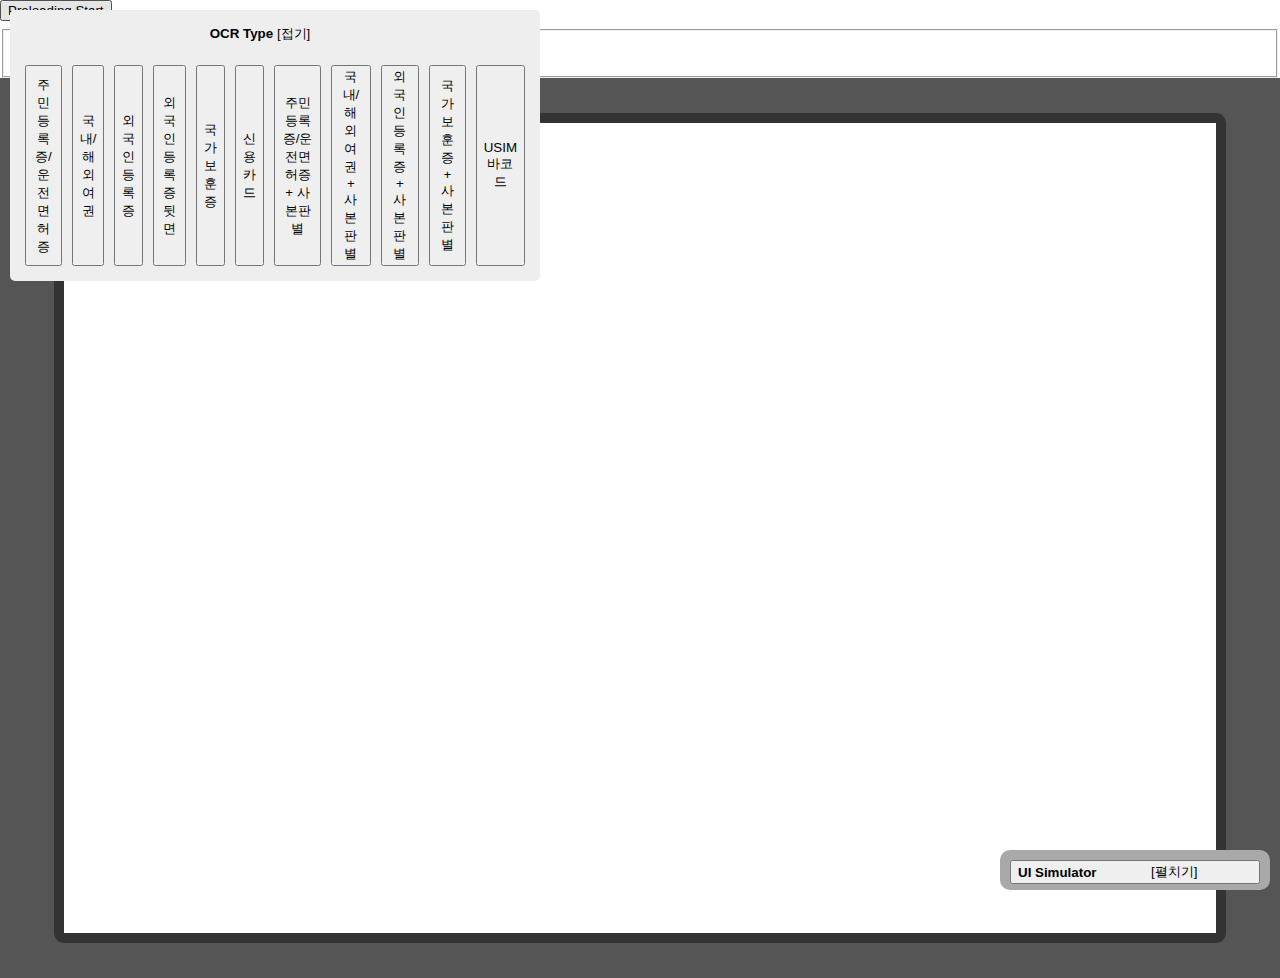
<file: demo/index.html>
<!DOCTYPE html>
<html>
  <head>
    <meta charset="utf-8" />
    <meta http-equiv="X-UA-Compatible" content="IE=edge" />
    <title>useB. OCR/SSA WebAssembly Sample</title>
    <meta name="viewport" content="width=device-width, initial-scale=1" />
    <link rel="stylesheet" type="text/css" href="./css/demo.css?ver=v1.39.0" />

    <script type="text/javascript" src="./js/util.js?ver=v1.39.0"></script>
    <script type="text/javascript" src="./lib/lodash.min.js?ver=v1.39.0"></script>
    <script type="module" src="./js/ui_simulator.js?ver=v1.39.0" async></script>
    <!-- <script src="https://kit.fontawesome.com/71d7c8cd6e.js" crossorigin="anonymous"></script> -->
  </head>

  <body>
    <div id="debug_win" class="debug_win" style="display: none"></div>
    <div
      id="loading-ui"
      class="fullscreen"
      style="
        display: none;
        background: rgba(0, 0, 0, 0.4);
        justify-content: center;
        align-items: center;
        font-size: 2rem;
        color: white;
      "
    >
      LOADING ....
    </div>

    <section id="simulator-section" class="simulator-section customer--section">
      <section class="button-section">
        <button id="btnPreloadingStart">
          <i class="fa-solid fa-check" style="display: none"></i>
          <span>Preloading Start</span>
        </button>

        <fieldset>
          <legend>Preloading Status</legend>
          <div>
            <input type="text" id="preloading-status-text" readonly />
          </div>
        </fieldset>
      </section>

      <section class="type-section">
        <button id="type-toggle">
          <b>OCR Type</b>
          <span>[접기]</span>
          <i class="chevron fa-solid fa-chevron-down"></i>
        </button>

        <div class="type-button">
          <button id="idcard">주민등록증/운전면허증</button>
          <button id="passport">국내/해외 여권</button>
          <button id="alien">외국인등록증</button>
          <button id="alien-back">외국인등록증 뒷면</button>
          <button id="veteran">국가보훈증</button>
          <button id="credit">신용카드</button>

          <button id="idcard-ssa">주민등록증/운전면허증 + 사본판별</button>
          <button id="passport-ssa">국내/해외 여권 + 사본판별</button>
          <button id="alien-ssa">외국인등록증 + 사본판별</button>
          <button id="veteran-ssa">국가보훈증 + 사본판별</button>
          <button id="barcode">USIM 바코드</button>
        </div>
      </section>

      <!-- 이미지 스캔 카메라 섹션 -->
      <section class="scan-section">
        <iframe id="resolution-simulation-iframe" class="resolution-simulation-iframe" allow="camera"></iframe>
      </section>

      <!-- 옵션 세팅 섹션 -->
      <section class="settings-section collapsed">
        <button id="settings-toggle">
          <b>UI Simulator</b>
          <span>[펼치기]</span>
          <i class="chevron fa-solid fa-chevron-up"></i>
        </button>
        <fieldset aria-hidden="true" tabindex="-1">
          <legend>사본판별 RETRY 설정</legend>

          <div id="ssa-type">
            <label for="real">
              <input type="radio" name="type" id="real" value="REAL" />
              본인(REAL)거부율
            </label>
            <label for="fake">
              <input type="radio" name="type" id="fake" value="FAKE" />
              타인(FAKE)수락율
            </label>
            <label for="ensemble">
              <input type="radio" name="type" id="ensemble" value="ENSEMBLE" checked />
              평균 절대값
            </label>
          </div>

          <div>
            <label for="ssa-max-retry-count">Max Retry</label>
            <select id="ssa-max-retry-count" style="max-width: 100px">
              <option value="0">미사용</option>
              <option value="1">1</option>
              <option value="2">2</option>
              <option value="3">3</option>
              <option value="5">5</option>
            </select>
          </div>
        </fieldset>
        <fieldset>
          <legend>UI 설정</legend>
          <div>
            <label for="use-top-ui">상단 UI</label><br />
            ┌ UI:
            <input type="checkbox" id="use-top-ui" name="use-top-ui" checked /><br />
            └─ TEXT:
            <input type="checkbox" id="use-top-ui-text-msg" name="use-top-ui-text-msg" /><br />
            <label for="use-middle-ui">중단 UI</label><br />
            ┌ UI:
            <input type="checkbox" id="use-middle-ui" name="use-middle-ui" checked /><br />
            └─ TEXT:
            <input type="checkbox" id="use-middle-ui-text-msg" name="use-middle-ui-text-msg" checked /><br />
            <label for="use-bottom-ui">하단 UI 사용</label><br />
            ┌ UI:
            <input type="checkbox" id="use-bottom-ui" name="use-bottom-ui" checked /><br />
            └─ TEXT:
            <input type="checkbox" id="use-bottom-ui-text-msg" name="use-bottom-ui-text-msg" /><br />
            <label for="use-preview-ui">Preview UI 사용</label><br />
            └ UI:
            <input type="checkbox" id="use-preview-ui" name="use-preview-ui" checked /><br />
            <span style="font-size: 8px">※ 사본판별시 OCR 결과 미리보기 UI</span>
          </div>
        </fieldset>
        <fieldset>
          <legend>촬영 옵션</legend>
          <div>
            <!-- <fieldset>
              <legend>SERVER</legend>
              <div>
                <label for="use-auto-switch">자동 전환 사용</label>
                <input type="checkbox" id="use-auto-switch" name="use-auto-switch" />
                <fieldset>
                  <legend>전환 기준</legend>
                  <div>
                    <label for="switch-to-server-threshold">latency threshold</label>
                    <select id="switch-to-server-threshold">
                      <option value="20.0">디폴트(20.0) ms</option>
                      <option value="0.0">0.0 ms (server)</option>
                      <option value="10.0">10.0 ms</option>
                      <option value="20.0">20.0 ms</option>
                      <option value="30.0">30.0ms</option>
                      <option value="40.0">30.0ms</option>
                      <option value="9999.0">9999.0 ms (wasm)</option>
                    </select>
                  </div>
                </fieldset>
              </div>
              <div>
                <label for="use-manual-switch">수동 전환 사용</label>
                <input type="checkbox" id="use-manual-switch" name="use-manual-switch" />
              </div>
              <div id="server-ocr-type-ui" style="display: none">
                <label for="server-ocr-type">ServerOCR 타입</label>
                <select id="server-ocr-type">
                  <option value="default">default</option>
                  <option value="custom">custom</option>
                </select>

                <div id="ocr-server-base-url-ui" style="display: none">
                  <label for="ocr-server-base-url">ServerOCR BaseURL</label>
                  <input type="text" id="ocr-server-base-url" name="ocr-server-base-url" /><br />
                  <label for="ocr-server-url-idcard-driver">└ 주민등록증/운전면허증:</label>
                  <input type="text" id="ocr-server-url-idcard-driver" name="ocr-server-url-idcard-driver" /><br />
                  <label for="ocr-server-url-passport">└ 국내여권:</label>
                  <input type="text" id="ocr-server-url-passport" name="ocr-server-url-passport" /><br />
                  <label for="ocr-server-url-foreign-passport">└ 해외여권:</label>
                  <input
                    type="text"
                    id="ocr-server-url-foreign-passport"
                    name="ocr-server-url-foreign-passport"
                  /><br />
                  <label for="ocr-server-url-alien">└ 외국인등록증:</label>
                  <input type="text" id="ocr-server-url-alien" name="ocr-server-url-alien" /><br />
                  <label for="ocr-server-url-alien-back">└ 외국인등록증 뒷면:</label>
                  <input type="text" id="ocr-server-url-alien-back" name="ocr-server-url-alien-back" /><br />
                  <label for="ocr-server-url-veteran">└ 국가보훈증:</label>
                  <input type="text" id="ocr-server-url-veteran" name="ocr-server-url-veteran" /><br />
                </div>
              </div>
              <div id="server-ocr-result-key-list-ui" style="display: none">
                <label for="server-ocr-result-key-list">ServerOCR 결과 확장 Key목록</label>
                <input type="text" id="server-ocr-result-key-list" name="server-ocr-result-key-list" />
              </div>
              <div>
                <label for="use-hybrid-mode">하이브리드 전환 사용</label>
                <input type="checkbox" id="use-hybrid-mode" name="use-hybrid-mode" />
              </div>
              <div>
                <label for="skip-server-mode-request-ocr">OCR서버 요청 skip여부</label>
                <input type="checkbox" id="skip-server-mode-request-ocr" name="skip-server-mode-request-ocr" />
              </div>
              <div>
                <label for="use-fake-image">원본이미지 Fake 처리 여부</label>
                <input type="checkbox" id="use-fake-image" name="use-fake-image" />
              </div>
            </fieldset> -->
            <fieldset>
              <legend>SERVER</legend>
              <div>
                <label for="use-auto-switch">자동 전환 사용</label>
                <input type="checkbox" id="use-auto-switch" name="use-auto-switch" />
              </div>
              <div>
                <label for="use-manual-switch">수동 전환 사용</label>
                <input type="checkbox" id="use-manual-switch" name="use-manual-switch" />
              </div>
              <div>
                <label for="use-hybrid-mode">하이브리드 모드 사용</label>
                <input type="checkbox" id="use-hybrid-mode" name="use-hybrid-mode" />
              </div>

              <!-- Threshold 설정 (Auto/Hybrid 공통) -->
              <fieldset id="switch-to-server-threshold-ui" style="display: none">
                <legend>전환 기준</legend>
                <div>
                  <label for="switch-to-server-threshold">latency threshold</label>
                  <select id="switch-to-server-threshold">
                    <option value="20.0">디폴트(20.0) ms</option>
                    <option value="0.0">0.0 ms (server)</option>
                    <option value="10.0">10.0 ms</option>
                    <option value="20.0">20.0 ms</option>
                    <option value="30.0">30.0ms</option>
                    <option value="40.0">40.0ms</option>
                    <option value="9999.0">9999.0 ms (wasm)</option>
                  </select>
                </div>
              </fieldset>

              <div id="server-ocr-type-ui" style="display: none">
                <label for="server-ocr-type">ServerOCR 타입</label>
                <select id="server-ocr-type">
                  <option value="default">default</option>
                  <option value="custom">custom</option>
                </select>

                <div id="ocr-server-base-url-ui" style="display: none">
                  <label for="ocr-server-base-url">ServerOCR BaseURL</label>
                  <input type="text" id="ocr-server-base-url" name="ocr-server-base-url" /><br />
                  <label for="ocr-server-url-idcard-driver">└ 주민등록증/운전면허증:</label>
                  <input type="text" id="ocr-server-url-idcard-driver" name="ocr-server-url-idcard-driver" /><br />
                  <label for="ocr-server-url-passport">└ 국내여권:</label>
                  <input type="text" id="ocr-server-url-passport" name="ocr-server-url-passport" /><br />
                  <label for="ocr-server-url-foreign-passport">└ 해외여권:</label>
                  <input
                    type="text"
                    id="ocr-server-url-foreign-passport"
                    name="ocr-server-url-foreign-passport"
                  /><br />
                  <label for="ocr-server-url-alien">└ 외국인등록증:</label>
                  <input type="text" id="ocr-server-url-alien" name="ocr-server-url-alien" /><br />
                  <label for="ocr-server-url-alien-back">└ 외국인등록증 뒷면:</label>
                  <input type="text" id="ocr-server-url-alien-back" name="ocr-server-url-alien-back" /><br />
                  <label for="ocr-server-url-veteran">└ 국가보훈증:</label>
                  <input type="text" id="ocr-server-url-veteran" name="ocr-server-url-veteran" /><br />
                </div>
              </div>
              <div id="server-ocr-result-key-list-ui" style="display: none">
                <label for="server-ocr-result-key-list">ServerOCR 결과 확장 Key목록</label>
                <input type="text" id="server-ocr-result-key-list" name="server-ocr-result-key-list" />
              </div>
              <div>
                <label for="skip-server-mode-request-ocr">OCR서버 요청 skip여부</label>
                <input type="checkbox" id="skip-server-mode-request-ocr" name="skip-server-mode-request-ocr" />
              </div>
              <div>
                <label for="use-fake-image">원본이미지 Fake 처리 여부</label>
                <input type="checkbox" id="use-fake-image" name="use-fake-image" />
              </div>
            </fieldset>
            <fieldset>
              <legend>WASM</legend>
              <div>
                <label for="use-force-complete-ui">강제 완료 UI 사용</label>
                <input type="checkbox" id="use-force-complete-ui" name="use-force-complete-ui" />
              </div>
              <div id="wasm-resource-timeout-ui" style="display: none">
                <label for="wasm-resource-timeout">WASM 리소스 Timeout (ms)</label>
                <input id="wasm-resource-timeout" name="wasm-resource-timeout" />
              </div>
            </fieldset>
          </div>
        </fieldset>
        <fieldset>
          <legend>출력 옵션</legend>
          <div id="encrypt-option">
            <label for="encrypt-type">암호화 방식</label>

            <select id="encrypt-type">
              <option value="disableEncrypt">사용안함</option>
              <option value="piiEncrypt">개인식별정보 (PII)</option>
              <option value="valueEncrypt">value (value 암호화)</option>
              <option value="overallEncrypt">overall (object 포괄 암호화)</option>
            </select>
          </div>
          <div id="ocr-result-keylist-div" style="display: none">
            <div>
              <label>- 주민증/면허증 평문 설정</label><br />
              <label><input type="checkbox" name="idcard-plain-all-check" checked /> all</label>
              <ul id="ocr-result-idcard-keylist-wrapper"></ul>
            </div>
            <div>
              <label>- 주민증/면허증 암호화 설정</label><br />
              <label><input type="checkbox" name="idcard-encrypt-all-check" checked /> all</label>
              <ul id="encrypt-ocr-result-idcard-keylist-wrapper"></ul>
            </div>
            <div>
              <label>- 여권 평문 설정</label><br />
              <label><input type="checkbox" name="passport-plain-all-check" checked /> all</label>
              <ul id="ocr-result-passport-keylist-wrapper"></ul>
            </div>
            <div>
              <label>- 여권 암호화 설정</label><br />
              <label><input type="checkbox" name="passport-encrypt-all-check" checked /> all</label>
              <ul id="encrypt-ocr-result-passport-keylist-wrapper"></ul>
            </div>
            <div>
              <label>- 외국인등록증 평문 설정</label><br />
              <label><input type="checkbox" name="alien-plain-all-check" checked /> all</label>
              <ul id="ocr-result-alien-keylist-wrapper"></ul>
            </div>
            <div>
              <label>- 외국인등록증 암호화 설정</label><br />
              <label><input type="checkbox" name="alien-encrypt-all-check" checked /> all</label>
              <ul id="encrypt-ocr-result-alien-keylist-wrapper"></ul>
            </div>
            <div>
              <label>- 국가보훈증 평문 설정</label><br />
              <label><input type="checkbox" name="veteran-plain-all-check" checked /> all</label>
              <ul id="ocr-result-veteran-keylist-wrapper"></ul>
            </div>
            <div>
              <label>- 국가보훈증 암호화 설정</label><br />
              <label><input type="checkbox" name="veteran-encrypt-all-check" checked /> all</label>
              <ul id="encrypt-ocr-result-veteran-keylist-wrapper"></ul>
            </div>
          </div>
          <div>
            <label for="use-legacy-format">legacy format 지원</label>
            <input type="checkbox" id="use-legacy-format" name="use-legacy-format" />
          </div>
          <div>
            <label for="use-image-correction">이미지 보정</label>

            <select id="use-image-correction">
              <option value="">사용 안함</option>
              <option value="useImageWarping">왜곡(Warping)</option>
              <option value="useImageCropping">왜곡(Warping)+크롭(Cropping)</option>
            </select>
          </div>
          <div>
            <label for="use-compress-image">이미지 압축 사용</label>
            <input type="checkbox" id="use-compress-image" name="use-compress-image" />
            <br />

            <label for="use-compress-image-max-width">- max width(가로해상도)</label>
            <select id="use-compress-image-max-width">
              <option value="1080">1080</option>
              <option value="960">960</option>
              <option value="640">640</option>
            </select>
            <br />

            <label for="use-compress-image-max-volume">- max volume(용량)</label>
            <select id="use-compress-image-max-volume">
              <option value="51200">50kb</option>
              <option value="102400">100kb</option>
              <option value="204800">200kb</option>
            </select>
          </div>
        </fieldset>

        <fieldset>
          <legend>카메라 설정</legend>
          <div>
            <label for="mirror-mode">mirror-mode</label>
            <input type="checkbox" id="mirror-mode" name="mirror-mode" />
          </div>
          <div>
            <label for="rotation-degree">rotation-degree</label>
            <select id="rotation-degree" style="max-width: 50px">
              <option value="0">0도</option>
              <option value="90">90도</option>
              <option value="180">180도</option>
              <option value="270">270도</option>
            </select>

            <label for="camera-resolution-criteria">camera-resolution-criteria</label>
            <select id="camera-resolution-criteria">
              <option value="highQuality">화질 우선(권장)</option>
              <option value="compatibility">호환성 우선</option>
            </select>

            <label for="origin-image-square-ratio">원본이미지 정방형 비율 사용</label>
            <input type="checkbox" id="origin-image-square-ratio" name="origin-image-square-ratio" />
          </div>
          <div>
            <label for="camera-resource-request-retry-limit">카메라 리소스요청 재시도 횟수</label>
            <input type="number" id="camera-resource-request-retry-limit" value="100" step="1" min="-1" />
            <br />
            <label for="camera-resource-request-retry-interval">카메라 리소스요청 재시도 간격(ms)</label>
            <input type="number" id="camera-resource-request-retry-interval" value="1000" />
          </div>
        </fieldset>

        <fieldset>
          <legend>가이드박스 설정</legend>
          <div>
            <label for="guide-box-criteria">guide-box-criteria</label>
            <select id="guide-box-criteria">
              <option value="cameraResolution">카메라 해상도에 맞춤(권장)</option>
              <option value="ocrViewSize">화면 크기에 맞춤</option>
            </select>
          </div>
        </fieldset>

        <fieldset>
          <legend>UI 해상도 시뮬레이션</legend>
          <div>
            <label for="resolution-template">해상도</label>

            <select id="resolution-template">
              <option value="responsive">반응형(Responsive)</option>
              <option value="412x915">(세로) S20 Ultra</option>
              <option value="915x412">(가로) S20 Ultra</option>
              <option value="390x844">(세로) iPhone 12 pro</option>
              <option value="844x390">(가로) iPhone 12 pro</option>
              <option value="768x1024">(세로) iPad Mini</option>
              <option value="1024x768">(가로) iPad Mini</option>
              <option value="custom">직접입력</option>
              "resolution-template"
            </select>
            <div id="resolution-custom" style="display: none">
              width x height<br />
              <input
                type="number"
                id="resolution-width"
                name="resolution-width"
                value="420"
                min="100"
                max="1920"
                style="width: 50px"
              />
              x
              <input
                type="number"
                id="resolution-height"
                name="resolution-height"
                value="915"
                min="100"
                max="1920"
                style="width: 50px"
              />
              <button id="resolution-reverse-button" style="vertical-align: middle">반전</button>
              <br />
            </div>
            <div>
              배율(확대/축소)<br />
              <input
                type="number"
                id="resolution-expend-ratio"
                name="resolution-expend-ratio"
                value="1.0"
                style="width: 50px"
              />
            </div>
          </div>
        </fieldset>
        <fieldset>
          <legend>인식 프레임 옵션</legend>
          <div>
            <label for="border-width">border-width</label>
            <input type="number" id="border-width" name="border-width" value="5" min="0" />
          </div>
          <div>
            <label for="border-radius">border-radius</label>
            <input type="number" id="border-radius" name="border-radius" value="20" min="0" />
          </div>
          <div>
            <label for="border-style">border-style (ex: none, solid)</label>
            <input type="text" id="border-style" name="border-style" value="solid" />
          </div>
          <div>
            <label for="color-not-ready">스캔준비</label>
            <input type="color" id="color-not-ready" name="color-not-ready" value="#000000" />
          </div>
          <div>
            <label for="color-ready">스캔대기</label>
            <input type="color" id="color-ready" name="color-ready" value="#b8b8b8" />
          </div>
          <div>
            <label for="color-detect-success">카드검출성공</label>
            <input type="color" id="color-detect-success" name="color-detect-success" value="#5e8fff" />
          </div>
          <div>
            <label for="color-detect-failed">카드검출실패</label>
            <input type="color" id="color-detect-failed" name="color-detect-failed" value="#725b67" />
          </div>
          <div>
            <label for="color-ocr-recognized">사본판별중</label>
            <input type="color" id="color-ocr-recognized" name="color-ocr-recognized" value="#003ac2" />
          </div>
          <div>
            <label for="color-success">OCR완료</label>
            <input type="color" id="color-success" name="color-success" value="#14b00e" />
          </div>
          <div>
            <label for="color-failed">OCR실패</label>
            <input type="color" id="color-failed" name="color-failed" value="#FA113D" />
          </div>
        </fieldset>
        <fieldset>
          <legend>마스킹 프레임 옵션</legend>
          <div>
            <label for="use-mask-frame-color-change">색상변경여부</label>
            <input type="checkbox" id="use-mask-frame-color-change" name="use-mask-frame-color-change" checked />
          </div>
          <div id="mask-frame-color-default">
            <div>
              <label for="mask-frame-color-base-color">기본색상</label>
              <input type="color" id="mask-frame-color-base-color" name="mask-frame-color-base-color" value="#333333" />
            </div>
          </div>
          <div id="mask-frame-color-custom">
            <div>
              <label for="mask-frame-color-not-ready">스캔준비</label>
              <input type="color" id="mask-frame-color-not-ready" name="mask-frame-color-not-ready" value="#333333" />
            </div>
            <div>
              <label for="mask-frame-color-ready">스캔대기</label>
              <input type="color" id="mask-frame-color-ready" name="mask-frame-color-ready" value="#333333" />
            </div>
            <div>
              <label for="mask-frame-color-detect-success">카드검출성공</label>
              <input
                type="color"
                id="mask-frame-color-detect-success"
                name="mask-frame-color-detect-success"
                value="#222222"
              />
            </div>
            <div>
              <label for="mask-frame-color-detect-failed">카드검출실패</label>
              <input
                type="color"
                id="mask-frame-color-detect-failed"
                name="mask-frame-color-detect-failed"
                value="#333333"
              />
            </div>
            <div>
              <label for="mask-frame-color-ocr-recognized">사본판별중</label>
              <input
                type="color"
                id="mask-frame-color-ocr-recognized"
                name="mask-frame-color-ocr-recognized"
                value="#222222"
              />
            </div>
            <div>
              <label for="mask-frame-color-success">OCR완료</label>
              <input type="color" id="mask-frame-color-success" name="mask-frame-color-success" value="#111111" />
            </div>
            <div>
              <label for="mask-frame-color-failed">OCR실패</label>
              <input type="color" id="mask-frame-color-failed" name="mask-frame-color-failed" value="#111111" />
            </div>
          </div>
        </fieldset>
        <fieldset>
          <legend>디버깅 옵션</legend>
          <div>
            <label for="show-clipboard">clip-frame 보기</label>
            <input type="checkbox" id="show-clipboard" name="show-clipboard" />
          </div>
          <div>
            <label for="show-canvas-preview">canvas preview 보기</label>
            <input type="checkbox" id="show-canvas-preview" name="show-canvas-preview" />
          </div>
          <div>
            <label for="use-debug-alert">debug alert 사용</label>
            <input type="checkbox" id="use-debug-alert" name="use-debug-alert" />
          </div>
          <div>
            <label for="use-id-number-validation">개인정보식별부호 뒷자리 유효성검증</label>
            <input type="checkbox" id="use-id-number-validation" name="use-id-number-validation" checked />
          </div>
        </fieldset>
        <fieldset>
          <legend>WASM 리소스 캐시설정</legend>
          <div>
            <label for="force_wasm_reload">WASM 리소스 갱신</label>
            <input type="checkbox" id="force_wasm_reload" name="force_wasm_reload" />
          </div>
          <div>
            <label for="force_wasm_reload_flag">WASM 리소스 갱신 prefix</label>
            <input type="text" id="force_wasm_reload_flag" name="force_wasm_reload_flag" />
          </div>
        </fieldset>
        <fieldset>
          <legend>WASM 모듈 로드 시점 설정</legend>
          <div>
            <label for="request_camera_before_module_load">카메라 요청 후 WASM 모듈 로드</label>
            <input type="checkbox" id="request_camera_before_module_load" name="request_camera_before_module_load" />
          </div>
        </fieldset>
        <fieldset>
          <legend>OCR Config 설정</legend>
          <div>
            <label for="ocr_config">OCR Config</label>
            <input type="text" id="ocr_config" name="ocr_config" />
          </div>
        </fieldset>
        <fieldset>
          <div>
            <button id="save-settings">
              <i class="fa-solid fa-check" style="display: none"></i>
              <span>설정적용</span>
            </button>
          </div>
        </fieldset>
      </section>
    </section>

    <section id="result-section" class="fullscreen result-section" style="display: none">
      <div class="custom--header">useB.OCR WebAssembly SDK Test Result</div>

      <div class="custom--section">
        <div id="ocr_status" class="custom--headline"></div>
      </div>

      <div class="custom--section">
        <button class="custom--btn" id="restart_btn">처음부터 다시하기</button>
      </div>

      <div class="custom--division"></div>

      <div id="ocr_result" class="custom--section"></div>
    </section>

    <script type="module" src="./demo.js?ver=v1.39.0" async></script>
  </body>
</html>
</file>
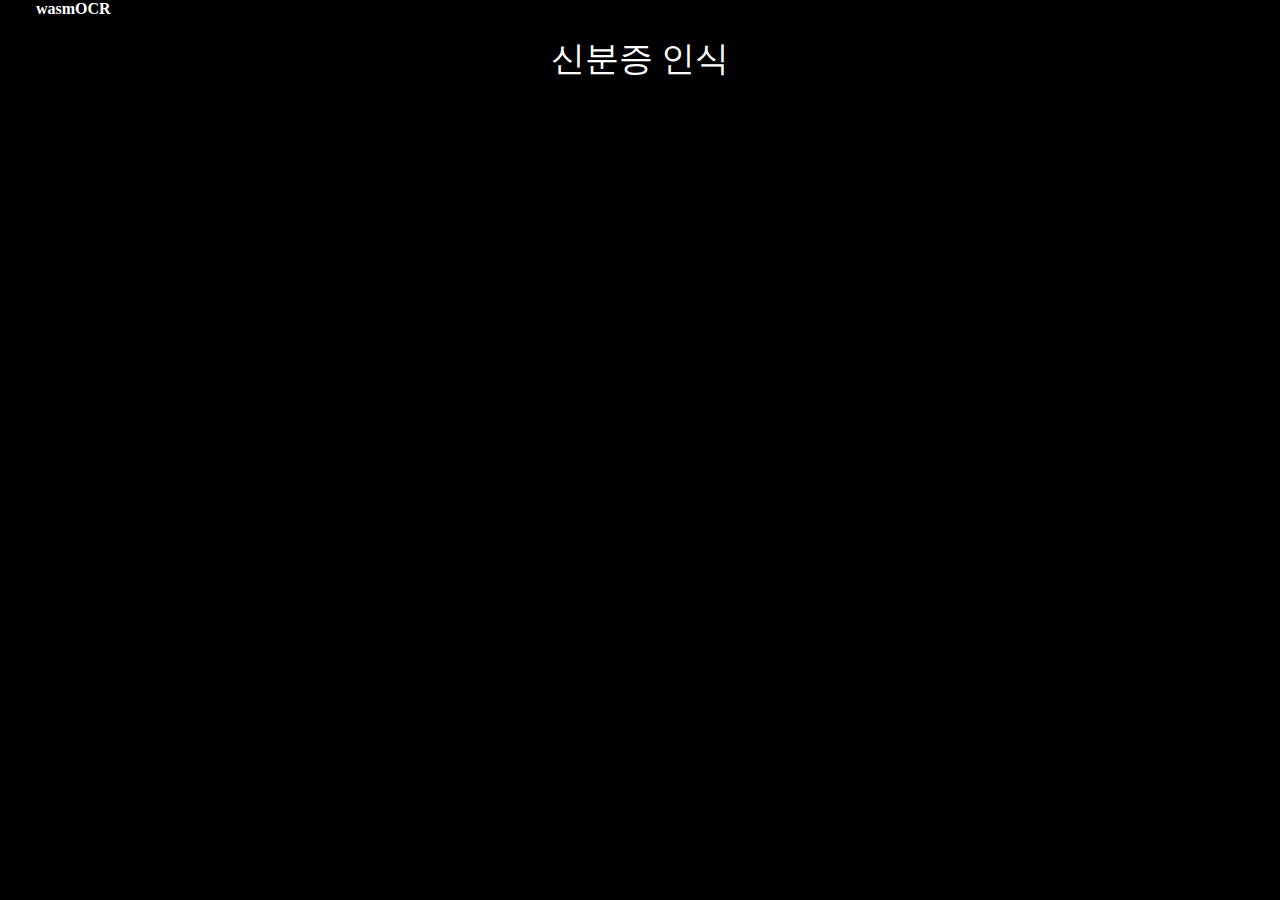
<file: sdk/ocr.html>
<!DOCTYPE html>
<html>
  <head>
    <meta charset="utf-8" />
    <meta http-equiv="X-UA-Compatible" content="IE=edge" />
    <title>Page Title</title>
    <meta name="viewport" content="width=device-width, initial-scale=1" />
    <link rel="stylesheet" type="text/css" href="./css/sdk.css?ver=v1.39.0" />
    <script type="text/javascript" src="./lib/lodash.min.js?ver=v1.39.0"></script>
    <script type="text/javascript" src="./lib/compressor.min.js?ver=v1.39.0"></script>
    <script type="text/javascript" src="./aes256-sdk.js?ver=v1.39.0"></script>
  </head>

  <body>
    <div data-useb-ocr="ocr" style="width: 100%; height: 100%">
      <div data-useb-ocr="topUI">
        <!-- TOP UI는 flex-direction: column-reverse 인점 고려하여 순서 배치 -->
        <div id="top-ui-bg" style="width: 100%">
          <span id="top-ui-loading"></span>
          <span id="top-ui-text-msg" class="text-info"></span>
        </div>
        <span class="top-ui-logo">
          useB.<b><span style="color: white">wasmOCR</span></b>
        </span>
      </div>

      <div data-useb-ocr="middleUI">
        <div id="middle-ui-bg" style="width: 100%; background-color: #00000044">
          <span id="middle-ui-loading"></span>
          <span id="middle-ui-text-msg" class="text-info"></span>
        </div>
      </div>

      <div data-useb-ocr="bottomUI">
        <div id="bottom-ui-bg" style="width: 100%">
          <span id="bottom-ui-loading"></span>
          <span id="bottom-ui-text-msg" class="text-info"></span>
        </div>
        <span class="bottom-ui-copyright">Powered by <b>useB.</b></span>
      </div>

      <div data-useb-ocr="previewUI" class="preview-ui">
        <span class="text-info text-color-black text-weight-bold">신분증 인식</span>
        <img data-useb-ocr="previewImage" id="preview-ui-image" class="preview-img" />
        <span id="preview-ui-loading"></span>
        <span id="preview-ui-text-msg" class="text-info text-color-black"></span>
      </div>

      <!-- <div data-useb-ocr="preloadingUI" class="preloading-ui">
        <span>Preloading UI</span>
        <span id="preloading-ui-text-msg" class="text-info">Preloading UI 커스텀 메시지</span>
      </div> -->
    </div>

    <script type="module" src="./useb-ocr-wasm-sdk.js?ver=v1.39.0" async></script>
  </body>
</html>
</file>
<file: demo/css/demo.css>
html,
body {
  margin: 0 auto;
  height: 100%;
}

.fullscreen {
  position: absolute;
  width: 100%;
  height: 100%;
  border: none;
}

.simulator-section {
  margin: 0 auto;
  height: 100%;
}

.type-section {
  position: fixed;
  display: flex;
  justify-content: center;
  gap: 10px;
  padding: 10px;
  left: 10px;
  top: 10px;
  width: 100%;
  max-width: 500px;
  height: auto;
  border: 5px solid #EEE;
  border-radius: 5px;
  background: #EEE;
  flex-direction: column;
  margin: 0 auto;
  transition: all 0.3s ease-in-out;
}

#type-toggle {
  position: fixed;
  padding: 10px;
  left: 10px;
  top: 10px;
  width: 95%;
  max-width: 500px;
  height: auto;
  border: 5px solid #EEE;
  border-radius: 5px;
  background: #EEE;
}

.type-button {
  display: flex;
  justify-content: center;
  gap: 10px;
  padding-top: 40px;
}

.scan-section {
  width: 100%;
  height: 100%;
  margin: 0 auto;
  background: #555;
  align-items: center;
  display: flex;
}

.resolution-simulation-iframe {
  background: white;
  width: 90%;
  height: 90%;
  margin: 0 auto;
  border: 10px solid #333;
  border-radius: 10px;
}

/*.result-section {*/

/*    position: fixed;*/

/*    display: flex;*/

/*    left: 10px;*/

/*    bottom: 10px;*/

/*    width: 95%;*/

/*    height: auto;*/

/*    max-width: 500px;*/

/*    margin: 0 auto;*/

/*    flex-direction: column;*/

/*    justify-content: center;*/

/*    border: 5px solid #4CAF50;*/

/*    border-radius: 10px;*/

/*    background: #FFF;*/

/*}*/

/*.result-section pre {*/

/*    border-radius: 10px;*/

/*    background-color: darkgray;*/

/*    padding: 10px;*/

/*}*/

/*.result-section img {*/

/*    width: 100%;*/

/*    max-width: 500px;*/

/*    margin: 0 auto;*/

/*}*/

.result-section {
  overflow-x: visible;
  overflow-y: auto;
}

button.active {
  background-color: #4CAF50;
  color: white;
}

.settings-section {
  width: 100%;
  max-width: 250px;
  overflow-y: auto;
  overflow-x: hidden;
  margin: 0 auto;
  display: flex;
  flex-direction: column;
  position: fixed;
  bottom: 10px;
  right: 10px;
  background-color: darkgray;
  border-radius: 10px;
  padding: 10px;
  gap: 10px;
  transition: all 0.3s ease-in-out;
  max-height: 350px;
}

.settings-section select {
  width: 100%;
}

.settings-section input {
  width: 95%;
}

.settings-section input[type="color"] {
  width: 50px;
}

.settings-section input[type="checkbox"] {
  width: 20px;
}

#settings-toggle {
  display: flex;
  justify-content: space-between;
  align-items: center;
  cursor: pointer;
}

.collapsed {
  height: 20px;
  overflow: hidden;
  transition: all 0.3s ease-in-out;
}

/** 11 **/

input::-webkit-outer-spin-button,
input::-webkit-inner-spin-button {
  -webkit-appearance: none;
  margin: 0;
}

/* Firefox */

input[type='number'] {
  -moz-appearance: textfield;
}

.input_txt_kr {
  -webkit-ime-mode: active;
  -moz-ime-mode: active;
  -ms-ime-mode: active;
  ime-mode: active;
}

ul {
  list-style-type: none;
  padding-inline-start: 0;
}

ul li,
ol li {
  /*
      padding: 5px 0px 5px 5px;
      margin-bottom: 5px;
      border-bottom: 1px solid #efefef;
  */
  font-size: 11px;
  font-weight: bold;
}

select {
  width: 90%;
  max-width: 380px;
}

.imgBtn {
  cursor: pointer;
  width: 100%;
  /* max-width: 380px; */
}

.subTitle {
  padding-bottom: 1rem;
  padding-top: 1rem;
  border-top: 0.01rem solid #999;
  border-bottom: 0.01rem solid #999;
}

.syntaxHighlight {
  background-color: black;
  margin: 10px;
  width: 380px;
  max-height: 300px;
  overflow: auto;
  color: white;
}

.bright {
  background-color: #eee;
  color: #222;
  width: 100%;
  max-height: none;
  overflow-x: auto;
  overflow-y: visible;
}

.popupSize {
  width: 280px;
  max-height: 300px;
}

.debug_win {
  background-color: white;
  width: 300px;
  position: absolute;
  margin: 10px;
  outline: 1px solid black;
  z-index: 1;
}

.closeBtn {
  text-align: right;
  padding: 10px;
  background-color: black;
  color: white;
}

.string {
  color: green;
}

.number {
  color: darkorange;
}

.boolean {
  color: steelblue;
}

.null {
  color: magenta;
}

.key {
  color: red;
}

.fullscreen {
  position: absolute;
  width: 100%;
  height: 100%;
  border: none;
}

.customerUI {
  overflow-x: visible;
  overflow-y: auto;
}

.switch {
  position: relative;
  display: inline-block;
  width: 60px;
  height: 34px;
}

.switch input {
  opacity: 0;
  width: 0;
  height: 0;
}

.slider {
  position: absolute;
  cursor: pointer;
  top: 0;
  left: 0;
  right: 0;
  bottom: 0;
  background-color: #ccc;
  -webkit-transition: .4s;
  transition: .4s;
}

.slider:before {
  position: absolute;
  content: "";
  height: 26px;
  width: 26px;
  left: 4px;
  bottom: 4px;
  background-color: white;
  -webkit-transition: .4s;
  transition: .4s;
}

input:checked + .slider {
  background-color: #2196F3;
}

input:focus + .slider {
  box-shadow: 0 0 1px #2196F3;
}

input:checked + .slider:before {
  -webkit-transform: translateX(26px);
  -ms-transform: translateX(26px);
  transform: translateX(26px);
}

/* Rounded sliders */

.slider.round {
  border-radius: 34px;
}

.slider.round:before {
  border-radius: 50%;
}

.custom--header {
  background: no-repeat url('../img/bg_graphic.svg');
  background-size: cover;
  font-family: Nunito;
  font-style: normal;
  font-weight: 300;
  font-size: 2rem;
  line-height: 48px;
  padding: 24px 0px;
  background-color: #373eff;
  /* identical to box height, or 150% */
  text-align: center;
  /* White */
  color: #ffffff;
}

.custom--section {
  width: 90%;
  margin: 0 auto;
  max-width: 380px;
}

.custom--headline {
  font-family: Nunito;
  font-style: normal;
  font-weight: bold;
  font-size: 1.25rem;
  line-height: 1.5rem;
  text-align: center;
  color: #5f65ff;
  margin-top: 45px;
  margin-bottom: 45px;
}

.custom--select-box {
  border: 1px solid #ced1d2;
  box-sizing: border-box;
  border-radius: 8px;
  height: 72px;
  display: flex;
  align-items: center;
  padding: 14px 20px;
}

.custom--select-input {
  margin-right: 1rem;
}

.custom--select-check {
  width: 16px;
  height: 16px;
  /* background: #f7f7f7; */
  border: 1.2px solid #ced1d2;
  box-sizing: border-box;
  border-radius: 2px;
  display: flex;
  align-items: center;
  justify-content: center;
}

.custom--select-check.checked {
  background-color: #373eff;
  border: none;
}

.custom--radio-box {
  border: 1px solid #ced1d2;
  box-sizing: border-box;
  border-radius: 8px;
  height: 72px;
  display: flex;
  align-items: center;
  padding: 14px 20px;
}

.custom--radio-check {
  width: 16px;
  height: 16px;
  /* background: #f7f7f7; */
  border: 1.2px solid #ced1d2;
  box-sizing: border-box;
  border-radius: 50px;
  display: flex;
  align-items: center;
  justify-content: center;
}

.custom--radio-check.checked {
  background-color: #373eff;
  border: none;
}

.custom--title {
  font-family: Noto Sans KR;
  font-style: normal;
  font-weight: 500;
  font-size: 1rem;
  line-height: 1.5rem;
  color: #363636;
}

.custom--label {
  font-family: Noto Sans KR;
  font-style: normal;
  font-weight: normal;
  font-size: 0.75rem;
  line-height: 0.75rem;
  color: #868686;
}

.custom--division {
  width: 100%;
  height: 1px;
  background-color: #ced1d2;
  margin: 50px 0px;
}

.custom--input {
  width: 100%;
  height: 64px;
  font-size: 1.25rem;
  font-size: 1rem;
  padding: 16px 24px;
  border: 1px solid #cccccc;
  box-sizing: border-box;
  border-radius: 8px;
}

.custom--btn {
  width: 100%;
  height: 64px;
  display: flex;
  flex-direction: row;
  justify-content: center;
  align-items: center;
  padding: 15px 16px;
  background: #373eff;
  border-radius: 8px;
  /* text */
  /* KR/Button 3 - 16 */
  font-family: Noto Sans KR;
  font-style: normal;
  font-weight: 500;
  font-size: 1rem;
  line-height: 23px;
  color: #ffffff;
}

.custom--btn button {
  background-color: #008cba;
  color: white;
  border: 2px solid #008cba;
}

.custom--btn button:hover {
  background-color: white;
  color: black;
}

.imgBtn {
  margin-bottom: 1rem;
}

li:last-child .imgBtn {
  margin-bottom: 0px;
}

.flex {
  display: flex;
}

.flex-col {
  flex-direction: column;
}

.text-start {
  text-align: start;
}

.gap20 {
  gap: 20px;
}

.align-center {
  align-items: center;
}

.justify-center {
  justify-content: center;
}

@media (max-width: 414px) {
  .custom--title {
    font-size: 0.875rem;
    /* line-height: 1.5rem; */
  }


}
</file>
<file: sdk/css/sdk.css>
html,
body {
  margin: 0 auto;
  height: 100%;
  background: #000;
  box-sizing: border-box;
}

*,
:after,
:before {
  background-repeat: no-repeat;
  box-sizing: inherit;
}

*::-webkit-media-controls-start-playback-button {
  display: none!important;
  -webkit-appearance: none;
}

.text-info {
  display: block;
  width: 100%;
  text-align: center;
  font-size: 3.8vmin;
  line-height: 5vmin;
  color: white;
}

.top-ui {
  display: block;
  width: 100%;
  text-align: center;
  font-size: 4.5vmin;
  line-height: 9vmin;
  color: #cccccc;
}

.bottom-ui {
  display: block;
  width: 100%;
  text-align: center;
  font-size: 3.8vmin;
  line-height: 7.6vmin;
  color: #868686;
}

*::-webkit-media-controls-start-playback-button {
  display: none!important;
  -webkit-appearance: none;
}
</file>
